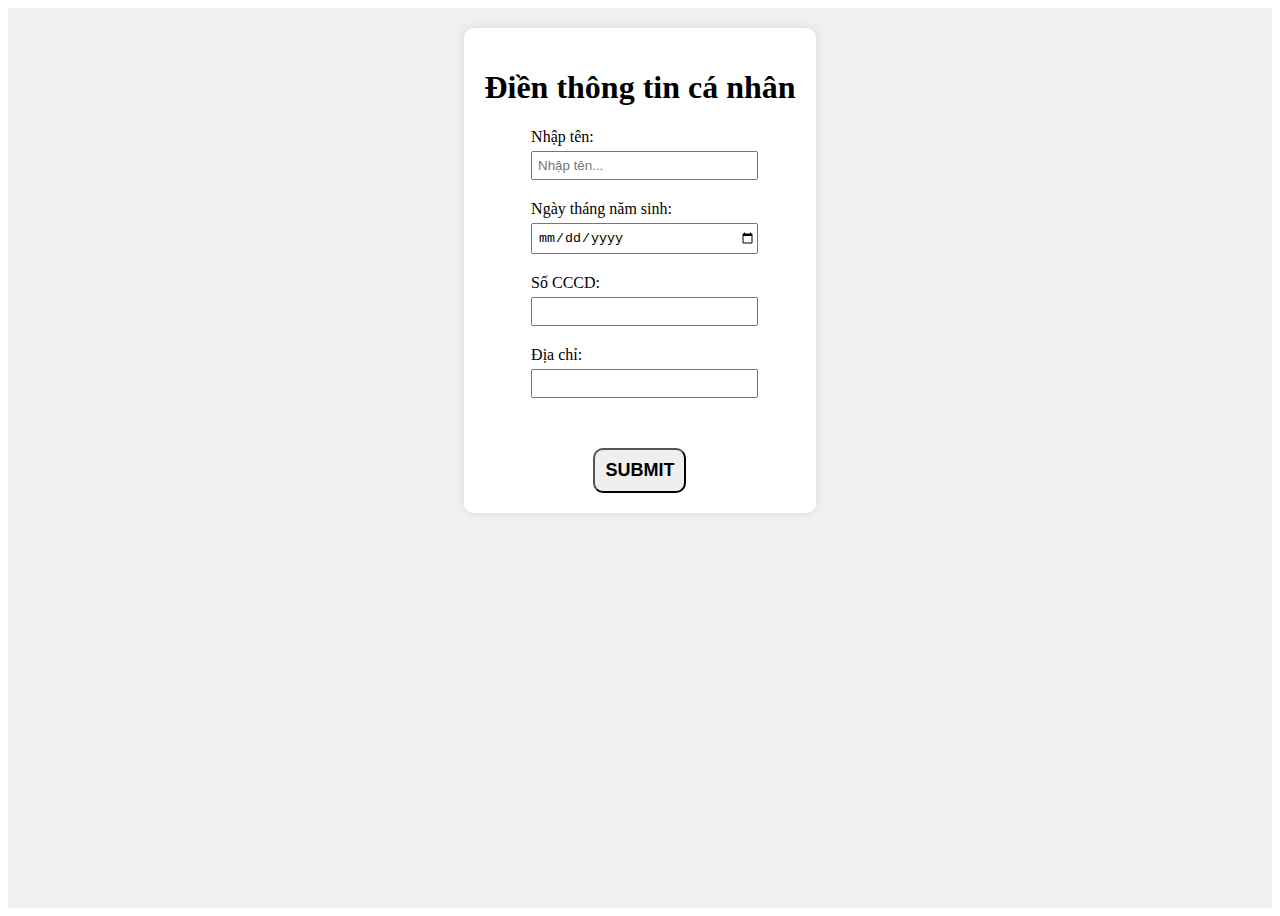
<file: index.html>
<!DOCTYPE html>
<html lang="en">
<head>
    <meta charset="UTF-8">
    <meta name="viewport" content="width=device-width, initial-scale=1.0">
    <title>Nhập thông tin cá nhân</title>
    <link rel="stylesheet" href="styleForm.css">
</head>
<body>
   <div class="container">
     <div class="container_form">
         <h1>Điền thông tin cá nhân</h1>
         <form action="#" id="myform">
             <div class="input_infor">
                 <label>
                     Nhập tên:
                     <input type="text" placeholder="Nhập tên..." id="input_name">
                 </label>
                 <label>
                     Ngày tháng năm sinh:
                     <input type="date" id="input_date">
                 </label>
                 <label>
                     Số CCCD:
                     <input type="text" id="input_CCCD">
                 </label>
                 <label>
                     Địa chỉ:
                     <input type="text" id="input_add">
                 </label>
             </div>
             <div>
                 <button type="button" id="btn_submit" onclick="submitForm()">
                     <a id="linkToTest">SUBMIT</a>
                 </button>
             </div>
         </form>
     </div>
   </div>
<script>
    function submitForm(){
        const nameA = document.getElementById('input_name').value;
        const date = document.getElementById('input_date').value;
        const CCCD = document.getElementById('input_CCCD').value;
        const address = document.getElementById('input_add').value;
        if(nameA && date && CCCD && address){
            var link = document.getElementById('linkToTest');
            link.href = 'test.html';
        } else {
            alert('Cần nhập đủ thông tin!')
        }
    }
</script>
</body>
</html>
</file>
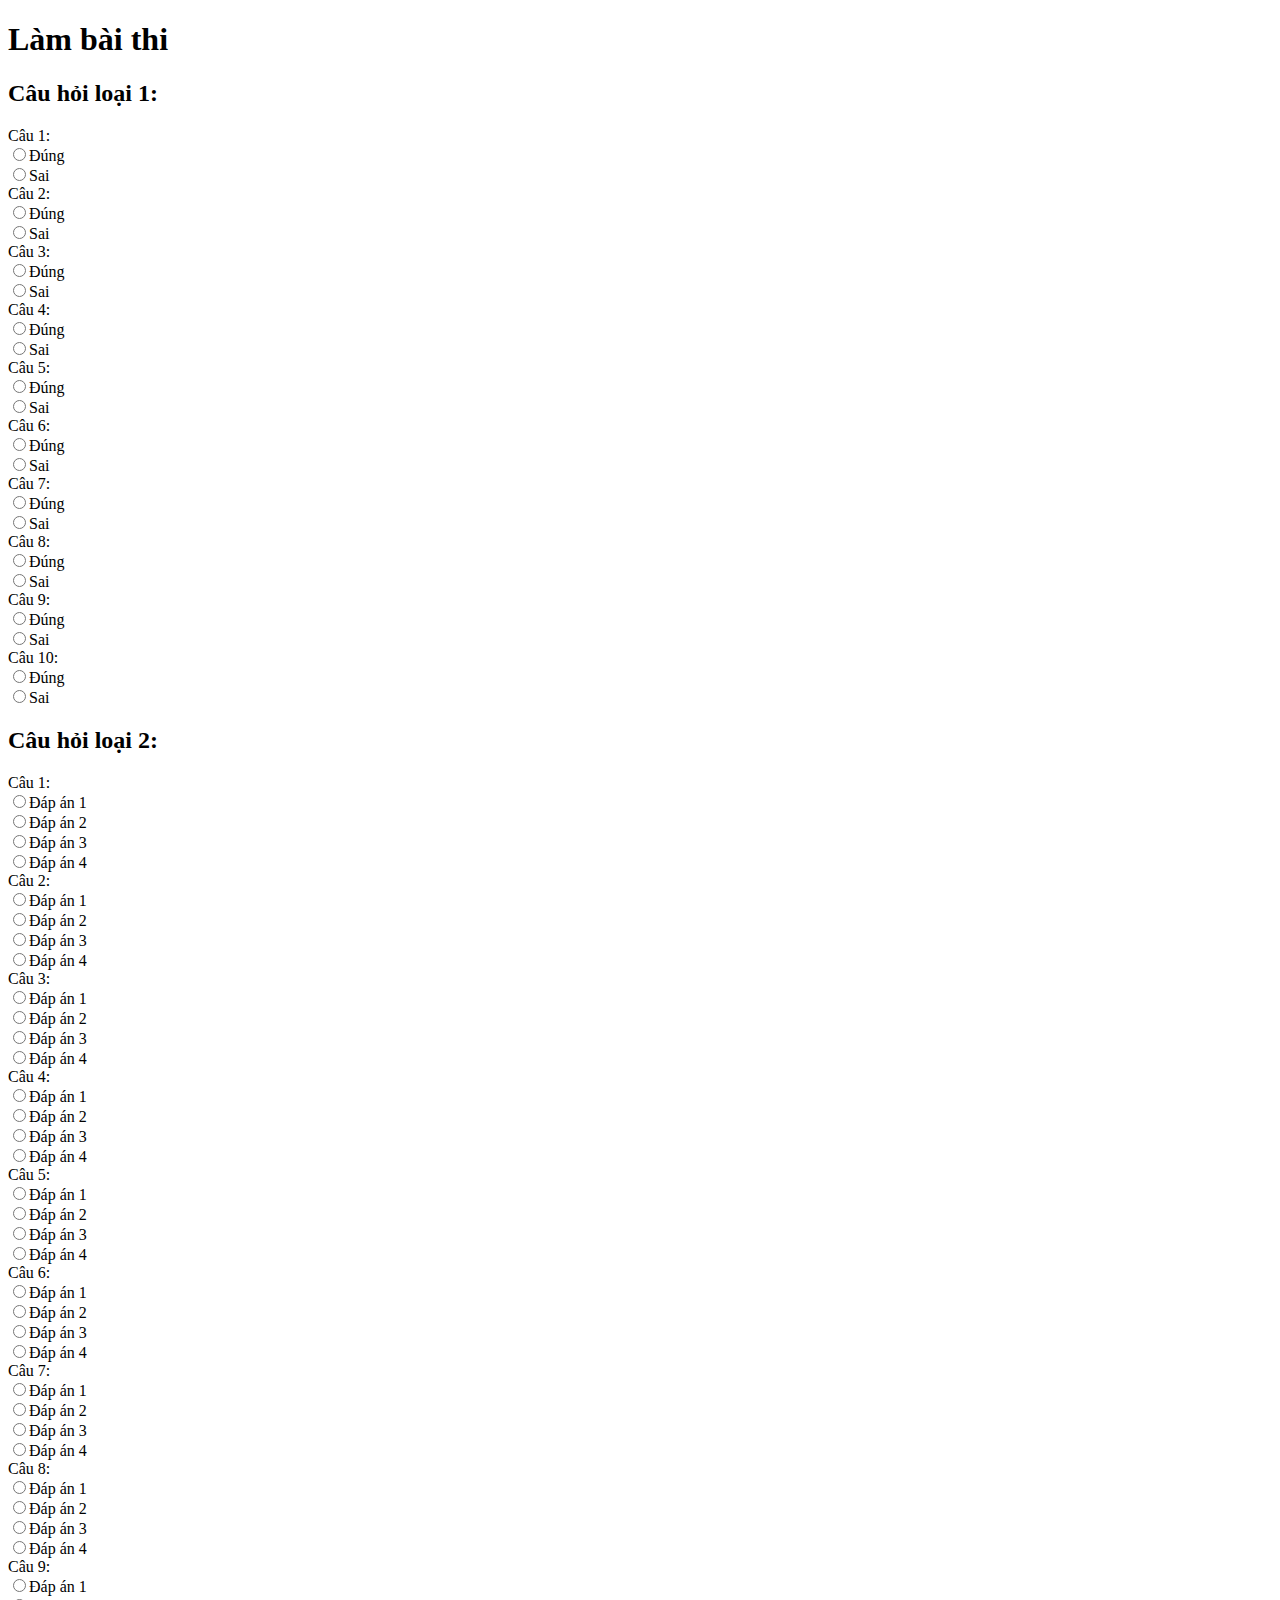
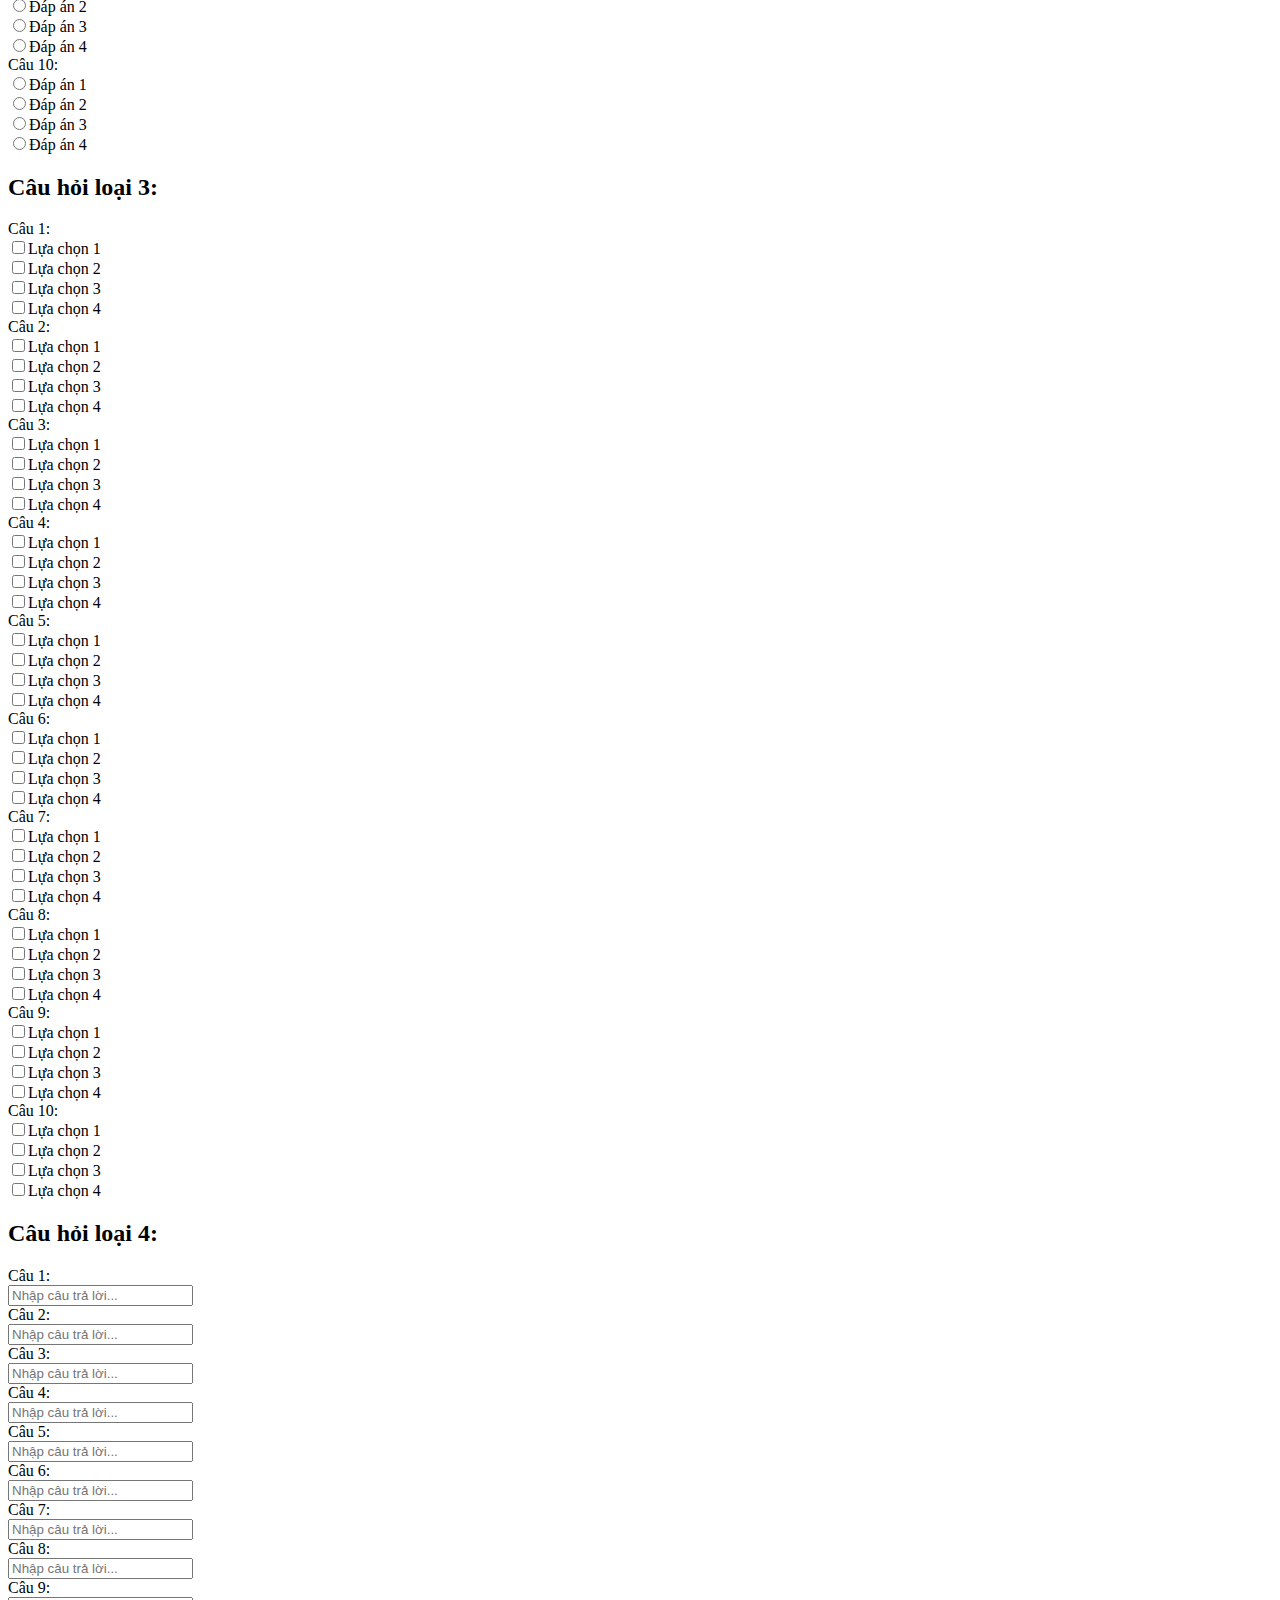
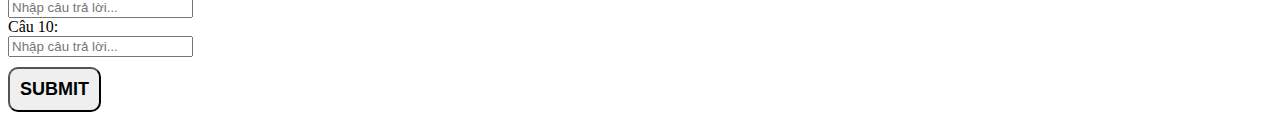
<file: test.html>
<!DOCTYPE html>
<html lang="en">
<head>
    <meta charset="UTF-8">
    <meta name="viewport" content="width=device-width, initial-scale=1.0">
    <title>Test</title>
    <link rel="stylesheet" href="styleTest.css">
</head>
<body>
    <div class="container">
        <div class="container_form">
            <h1>Làm bài thi</h1>
            <form action="#" id="myform">
                <div class="input1" id="input1">
                    <h2>Câu hỏi loại 1:</h2>
                </div>
                <div class="input2" id="input2">
                    <h2>Câu hỏi loại 2:</h2>

                </div>
                <div class="input3" id="input3">
                    <h2>Câu hỏi loại 3:</h2>
                </div>
                <div class="input4" id="input4">
                    <h2>Câu hỏi loại 4:</h2>
                </div>
                <div id="result">
                </div>
                <div>
                    <button type="button" id="btn_submit" onclick="done()">
                        SUBMIT
                    </button>
                </div>
            </form>
        </div>
      </div>
<script>
    const input1 = document.getElementById('input1');
    for(let i = 0; i < 10; i++){
        var opt = "options" + i;
        input1.innerHTML += `<label>
                                Câu ${i + 1}: <br>
                                <label><input type="radio" name= ${opt} class="checkbox" id="radio1">Đúng</label><br>
                                <label><input type="radio" name= ${opt} class="checkbox" id="radio2">Sai</label><br>
                            </label>`;
    }
    const input2 = document.getElementById('input2');
    for(let i = 0; i < 10; i++){
        var opt = "options" + i;
        input2.innerHTML += `<label>
                                Câu ${i + 1}: <br>
                                <label><input type="radio" name= ${opt} class="checkbox" id="radio1">Đáp án 1</label><br>
                                <label><input type="radio" name= ${opt} class="checkbox" id="radio2">Đáp án 2</label><br>
                                <label><input type="radio" name= ${opt} class="checkbox" id="radio2">Đáp án 3</label><br>
                                <label><input type="radio" name= ${opt} class="checkbox" id="radio2">Đáp án 4</label><br>
                            </label>`;
    }
    const input3 = document.getElementById('input3');
    for(let i = 0; i < 10; i++){
        input3.innerHTML += `<label>
                                Câu ${i + 1}: <br>
                                <label><input type="checkbox" name="options1" class="checkbox" id="radio1">Lựa chọn 1</label><br>
                                <label><input type="checkbox" name="options2" class="checkbox" id="radio2">Lựa chọn 2</label><br>
                                <label><input type="checkbox" name="options3" class="checkbox" id="radio2">Lựa chọn 3</label><br>
                                <label><input type="checkbox" name="options4" class="checkbox" id="radio2">Lựa chọn 4</label><br>
                            </label>`;
    }
    const input4 = document.getElementById('input4');
    for(let i = 0; i < 10; i++){
        input4.innerHTML += `<label>
                                Câu ${i + 1}: <br>
                                <label><input type="text" placeholder="Nhập câu trả lời..."></label><br>
                            </label>`;
    }
    
    const result = document.getElementById('result');
    result.innerHTML = '';
    function done(){
        result.innerHTML = `
                    <label>
                        Result: 36/40
                    </label>`;
    }
</script>
</body>
</html>
</file>
<file: styleForm.css>
.container{
    display: flex;
    flex-direction: column;
    justify-content: flex-start;
    align-items: center;
    height: 100vh;
    background-color: rgb(240, 240, 240);
}

.container_form{
    display: flex;
    flex-direction: column;
    justify-content: flex-start;
    align-items: center;
    margin-top: 20px;
    background-color: white;
    padding: 20px;
    border-radius: 10px;
    box-shadow: 0 0 10px rgba(0, 0, 0, 0.1);
}

.container form{
    display: flex;
    flex-direction: column;
    justify-content: space-around;
    align-items: center;
    gap: 50px;
    max-width: 70%;
    .input_infor{
        display: flex;
        flex-direction: column;
        justify-content:space-around;
        gap: 20px;
        width: 100%;
    }
    button{
        border-radius: 10px;
        outline: none;
        font-size: large;
        padding: 10px;
        font-weight: 600;
        a{
            text-decoration: none;
        }
        
    }

}

.container form button:hover{
    background-color: rgb(153, 153, 153);
}

.input_infor input{
    outline: none;
    margin-top: 5px;
    padding: 5px 0 5px 5px;
    overflow: hidden;
    width: 100%;
}
</file>
<file: styleTest.css>
button{
    margin-top: 10px;
    border-radius: 10px;
    outline: none;
    font-size: large;
    padding: 10px;
    font-weight: 600;
    a{
        text-decoration: none;
    }
    
}
</file>
